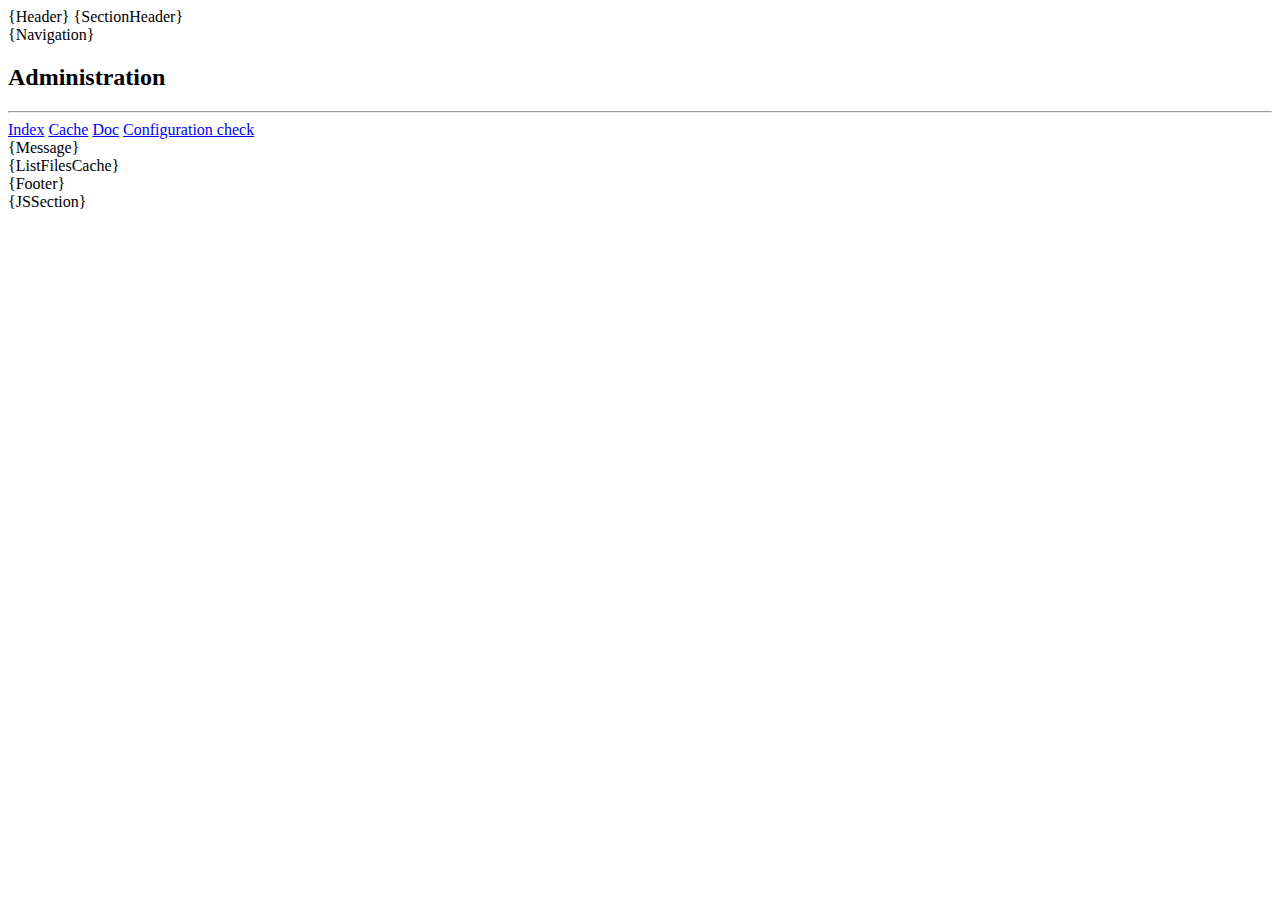
<file: templates/adm/index.html>
{Header}
<body>  
    {SectionHeader}      
    <main class="container mb-5"> 
        {Navigation} 
        <div class="main-div mt-5 p-2 bordered shadow-sm">
            <h2 class="h4 text-center">Administration</h2>
            <hr>
            <div class="text-end mt-3">
                <a class="btn btn-sm btn-info" href="{Url_adm_index}">Index</a>
                <a class="btn btn-sm btn-info" href="{Url_adm_cache}">Cache</a>
                <a class="btn btn-sm btn-info" href="{Url_adm_doc}">Doc</a>
                <a class="btn btn-sm btn-info" href="{Url_adm_check}" target="_blank">Configuration check </a>               
            </div>
            <div class="message text-center">{Message}</div>           
            <div class="message bg-info text-center mt-4">
                {ListFilesCache}
            </div>
        </div>
        {Footer}
    </main>
    {JSSection}
</body>
</html>
</file>
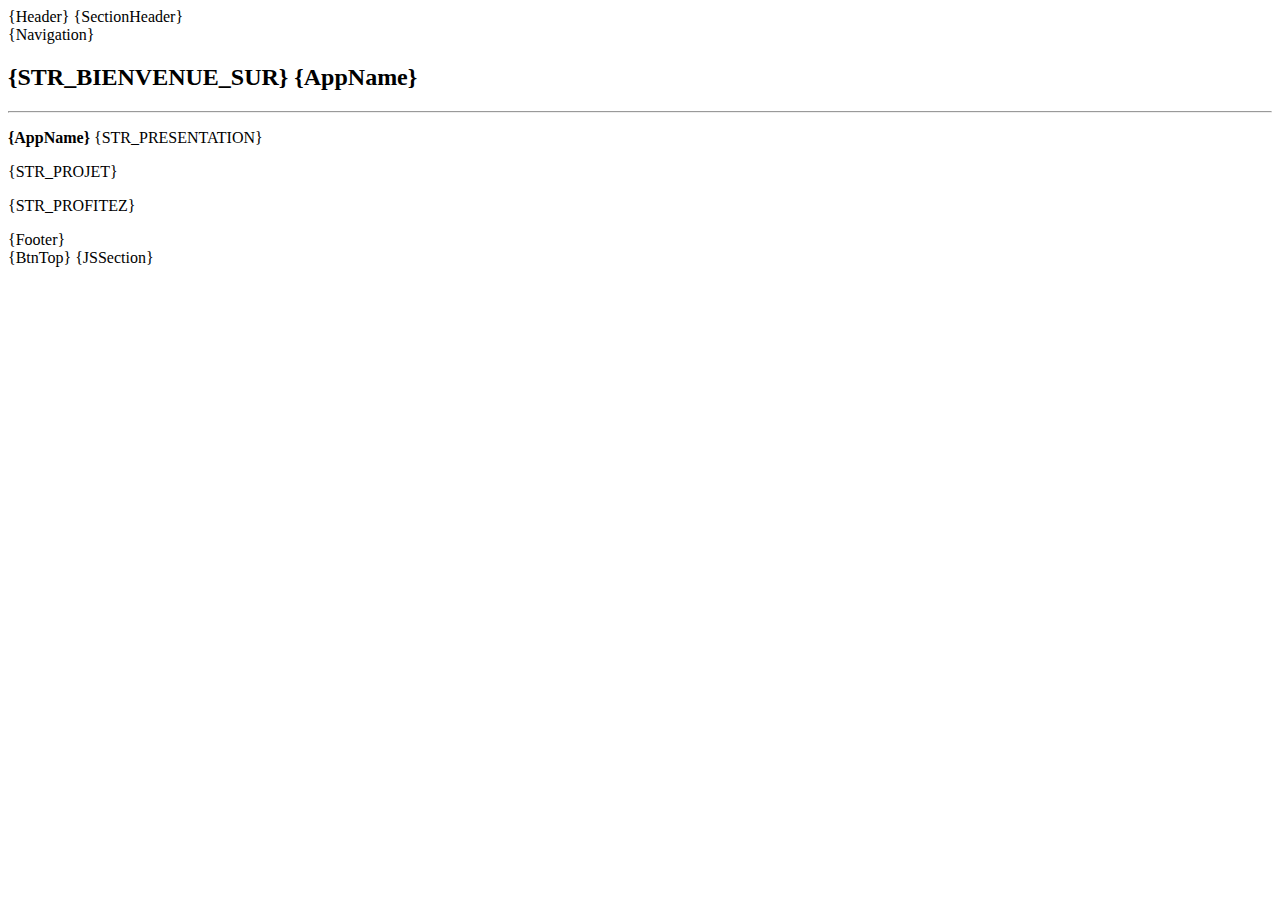
<file: templates/default/index.html>
{Header}
<body>    
    {SectionHeader}
    <main class="container mb-5"> 
    {Navigation}
    <div class="main-div mt-5 p-2 bordered shadow-sm text-muted">
        <h2 class="h4 text-center">{STR_BIENVENUE_SUR} <strong>{AppName}</strong></h2>
        <hr>
        <p class="text-justify">
            <strong>{AppName}</strong> {STR_PRESENTATION}            
        </p>
        <p class="mb-0 text-center">{STR_PROJET}</p>
        <p class="text-center mt-3">{STR_PROFITEZ}</p>
    </div>
    {Footer}
    </main>
    {BtnTop}
    {JSSection}
</body>
</html>
</file>
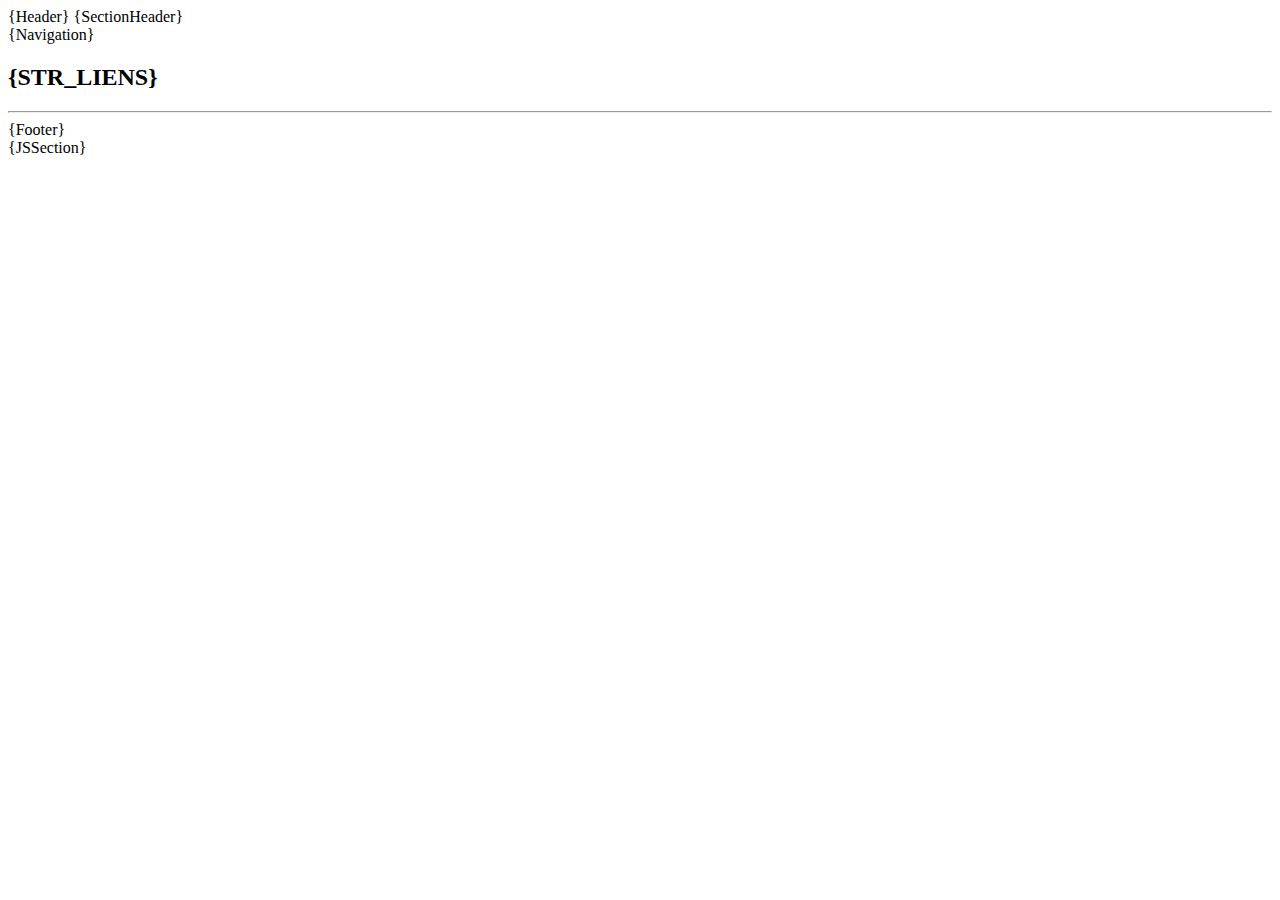
<file: templates/links/index.html>
{Header}
<body>
    {SectionHeader}     
    <main class="container mb-5"> 
        {Navigation}  
        <div class="main-div mt-5 p-2 bordered shadow-sm text-muted">
        <h2 class="text-center">{STR_LIENS}</h2>
        <hr>
       
    </div>
        {Footer}
    </main>
    {JSSection}
</body>
</html>
</file>
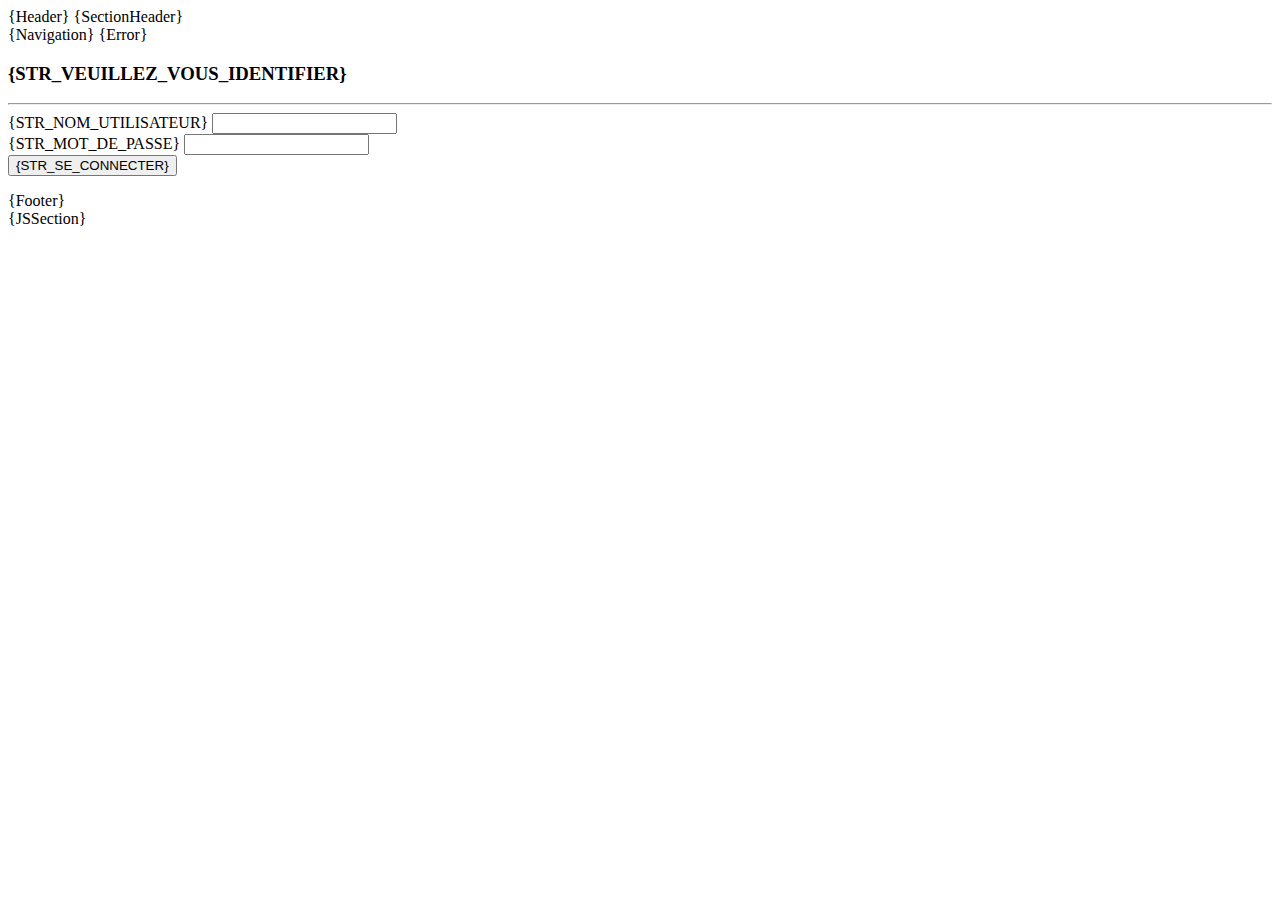
<file: templates/login/index.html>
{Header}
<body>
    {SectionHeader} 
    <main class="container mb-5"> 
        {Navigation}            
        {Error}
        <div class="main-div mt-5 p-2 bordered shadow-sm text-muted w-50 mx-auto">
            <h3 class="text-center">{STR_VEUILLEZ_VOUS_IDENTIFIER}</h3>
            <hr>        
            <form method="post">
                <div class="mb-3">
                    <label for="username">{STR_NOM_UTILISATEUR}</label>
                    <input type="text" name="username" class="form-control" required>
                </div>
                <div class="mb-3">
                    <label for="password">{STR_MOT_DE_PASSE}</label>
                    <input type="password" name="password" class="form-control" required>
                </div>                
                <input type="hidden" name="csrf_token" value="{Token_csrf}">
                <button class="btn btn-primary">{STR_SE_CONNECTER}</button>
            </form>
        </div>
    {Footer}
    </main>
    {JSSection}
</body>
</html>
</file>
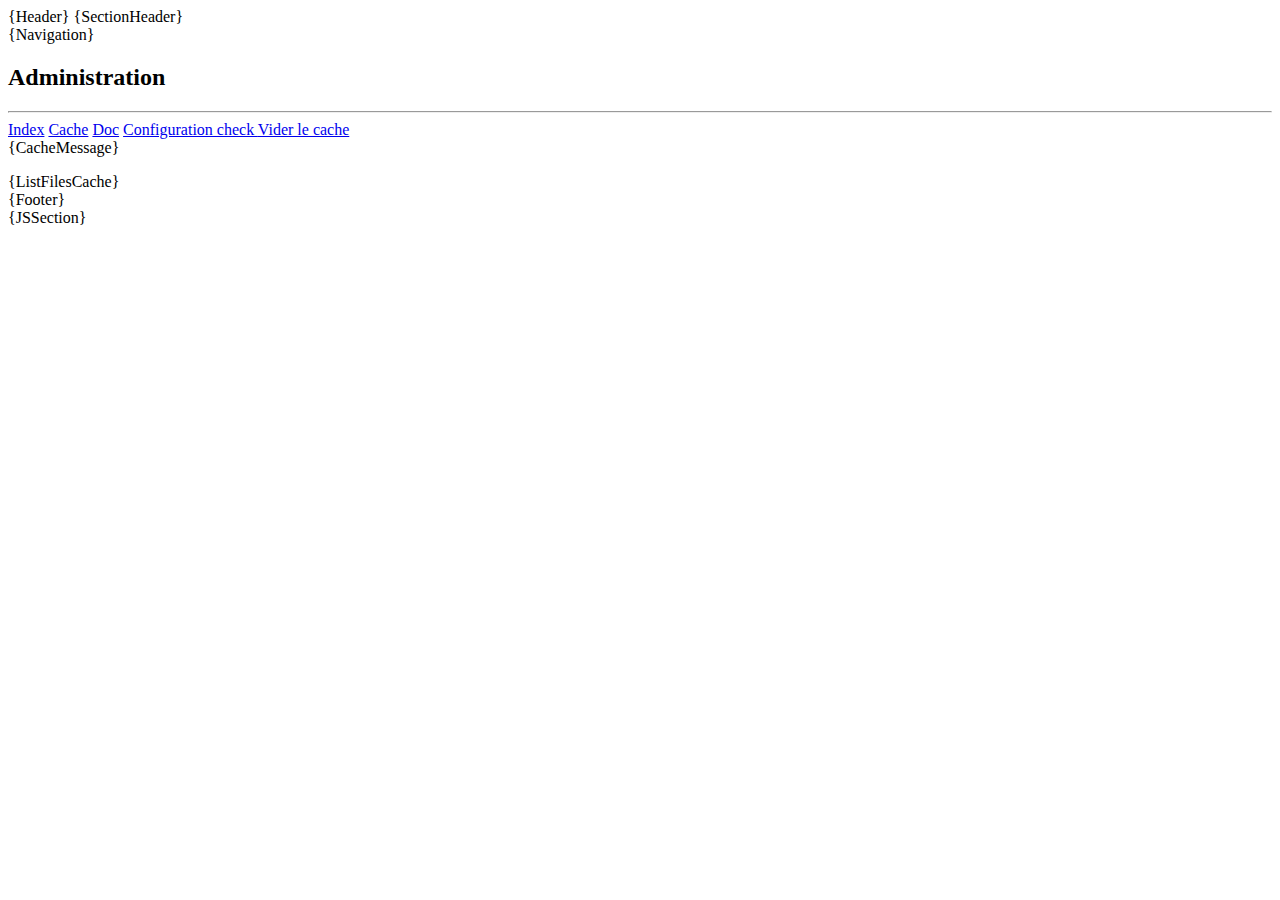
<file: templates/adm/cache.html>
{Header}
<body>  
    {SectionHeader}      
    <main class="container mb-5"> 
        {Navigation} 
        <div class="main-div mt-5 p-2 bordered shadow-sm">
            <h2 class="h4 text-center">Administration</h2>
            <hr>
            <div class="text-end mt-3">
                <a class="btn btn-sm btn-info" href="{Url_adm_index}">Index</a>
                <a class="btn btn-sm btn-info" href="{Url_adm_cache}">Cache</a>
                <a class="btn btn-sm btn-info" href="{Url_adm_doc}">Doc</a>
                <a class="btn btn-sm btn-info" href="{Url_adm_check}" target="_blank">Configuration check </a>
                <a href="?clearCache=1&token={CsrfToken}" class="btn btn-sm btn-danger"
                onclick="return confirm('Voulez-vous vraiment vider tout le cache ?')">
                Vider le cache
                </a>
            </div>
            <!-- Message de confirmation après suppression -->
            {CacheMessage}
            <ul style="list-style-type:none;">
                <li></li>                    
            </ul>
            <div class="message bg-info">
                {ListFilesCache}
            </div>            
        </div>
        {Footer}
    </main>
    {JSSection}
</body>
</html>
</file>
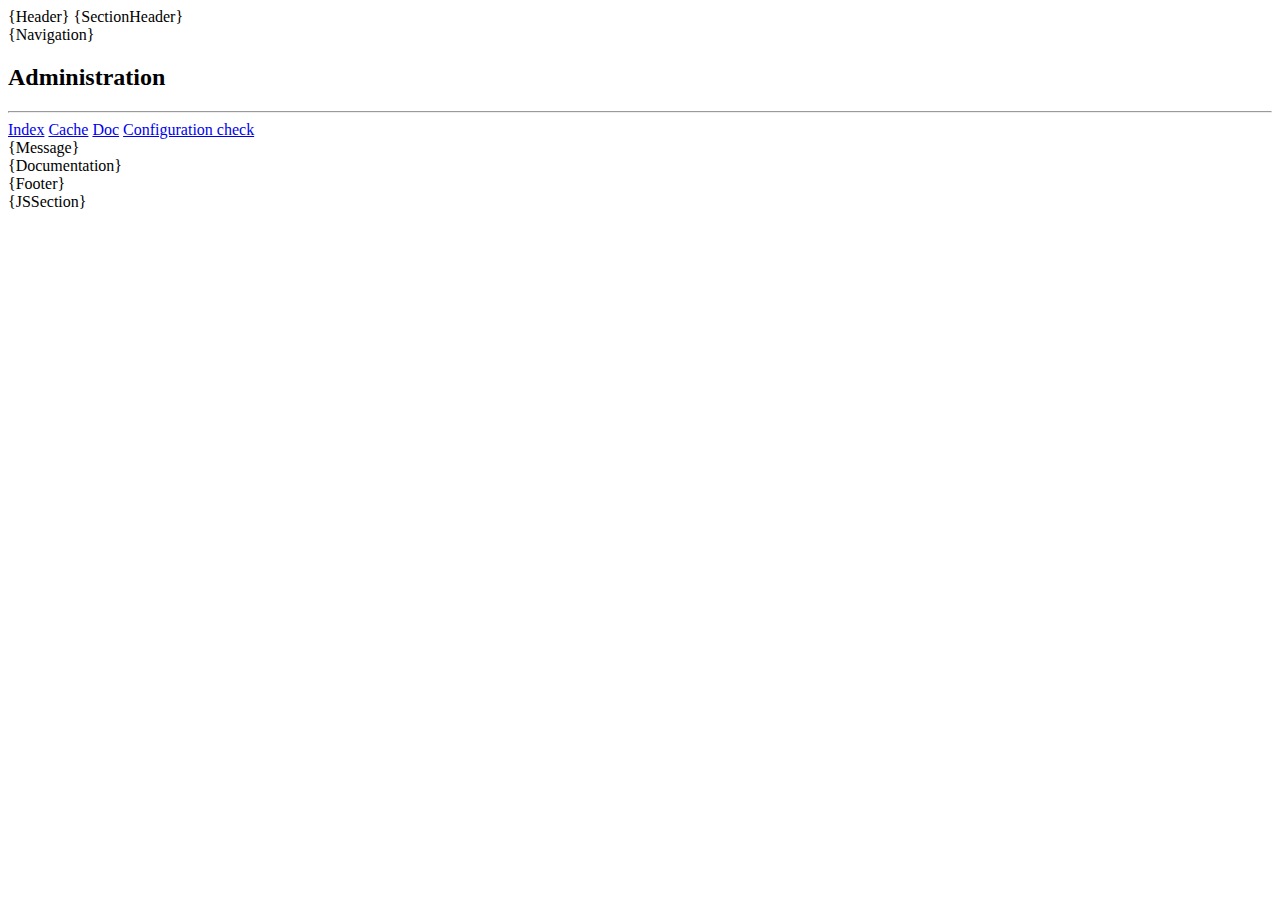
<file: templates/adm/doc.html>
{Header}
<body>  
    {SectionHeader}      
    <main class="container mb-5"> 
        {Navigation} 
        <div class="main-div mt-5 p-2 bordered shadow-sm">
            <h2 class="h4 text-center">Administration</h2>
            <hr>
            <div class="text-end mt-3">
                <a class="btn btn-sm btn-info" href="{Url_adm_index}">Index</a>
                <a class="btn btn-sm btn-info" href="{Url_adm_cache}">Cache</a>
                <a class="btn btn-sm btn-info" href="{Url_adm_doc}">Doc</a>
                <a class="btn btn-sm btn-info" href="{Url_adm_check}" target="_blank">Configuration check </a>               
            </div>
            <div class="message text-center">{Message}</div>           
            <div class="mt-4">
              {Documentation}
            </div>
        </div>
        {Footer}
    </main>
    {JSSection}
</body>
</html>
</file>
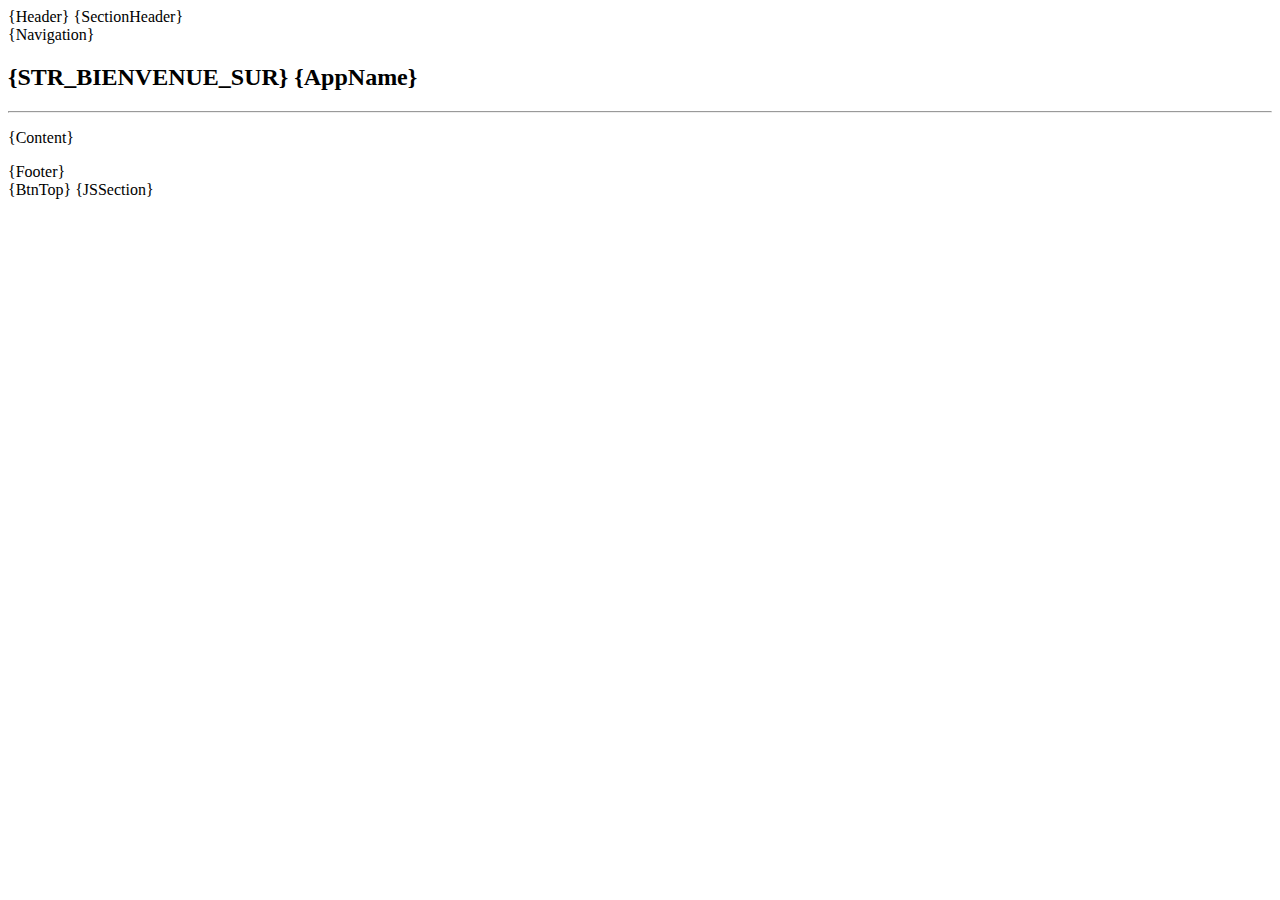
<file: templates/default/page.html>
{Header}
<body>    
    {SectionHeader}
    <main class="container mb-5"> 
    {Navigation}
    <div class="main-div mt-5 p-2 bordered shadow-sm text-muted">
        <h2 class="h4 text-center">{STR_BIENVENUE_SUR} <strong>{AppName}</strong></h2>
        <hr>
        <p class="text-justify">
            {Content}            
        </p>
        
    </div>
    {Footer}
    </main>
    {BtnTop}
    {JSSection}
</body>
</html>
</file>
